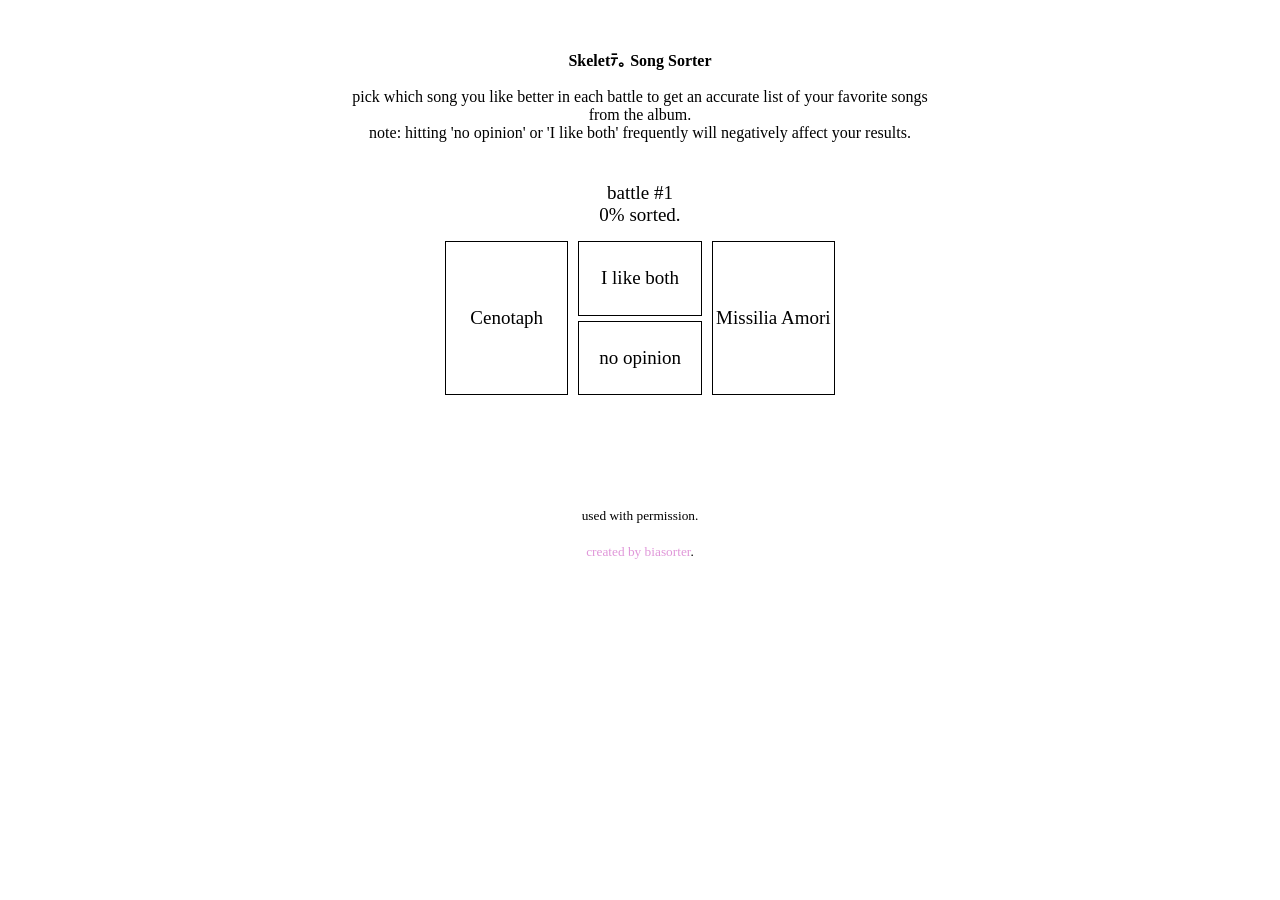
<file: index.html>
<!DOCTYPE html>
<script>var __pbpa = true;</script><script>var translated_warning_string = 'Warning: Never enter your Tumblr password unless \u201chttps://www.tumblr.com/login\u201d\x0ais the address in your web browser.\x0a\x0aYou should also see a green \u201cTumblr, Inc.\u201d identification in the address bar.\x0a\x0aSpammers and other bad guys use fake forms to steal passwords.\x0a\x0aTumblr will never ask you to log in from a user\u2019s blog.\x0a\x0aAre you absolutely sure you want to continue?';</script><script type="text/javascript" language="javascript" src="http://assets.tumblr.com/assets/scripts/pre_tumblelog.js?_v=66ac555bc5745ebe20abdae7cbc40704"></script>
<!doctype HTML>
<link rel="shortcut icon" href="http://sv.tinypic.com?ref=qq68e9">
 
<html>
 
<head prefix="og: http://ogp.me/ns# fb: http://ogp.me/ns/fb# blog: http://ogp.me/ns/blog#">
 
<meta http-equiv="Content-Type" content="text/html; charset=Shift_JIS">
 
<meta http-equiv="Content-Style-Type" content="text/css">
 
<meta http-equiv="Content-Script-Type" content="text/javascript">
 
<script type="text/javascript">
 
<!--
 
var namMember = new Array(
 
"Peacefield",
 
"Lachryma",

"Satanized",
 
"Guiding Lights",

"De Profundis Borealis",

"Cenotaph",

"Missilia Amori",

"Marks of the Evil One",
 
"Umbra",

"Excelsis"
 
);
 
 
 
//*********************************************************
 
 
 
var lstMember = new Array();
 
var parent = new Array();
 
var equal = new Array();
 
var rec = new Array();
 
var cmp1,cmp2;
 
var head1,head2;
 
var nrec;
 
 
 
var numQuestion;
 
var totalSize;
 
var finishSize;
 
var finishFlag;
 
 
 
//The initialization of the variable+++++++++++++++++++++++++++++++++++++++++++++
 
function initList(){
 
var n = 0;
 
var mid;
 
var i;
 
 
 
//The sequence that you should sort
 
lstMember[n] = new Array();
 
for (i=0; i<namMember.length; i++) {
 
lstMember[n][i] = i;
 
}
 
parent[n] = -1;
 
totalSize = 0;
 
n++;
 
 
 
for (i=0; i<lstMember.length; i++) {
 
//And element divides it in two/more than two
 
//Increase divided sequence of last in first member
 
if(lstMember[i].length>=2) {
 
mid = Math.ceil(lstMember[i].length/2);
 
lstMember[n] = new Array();
 
lstMember[n] = lstMember[i].slice(0,mid);
 
totalSize += lstMember[n].length;
 
parent[n] = i;
 
n++;
 
lstMember[n] = new Array();
 
lstMember[n] = lstMember[i].slice(mid,lstMember[i].length);
 
totalSize += lstMember[n].length;
 
parent[n] = i;
 
n++;
 
}
 
}
 
 
 
//Preserve this sequence
 
for (i=0; i<namMember.length; i++) {
 
rec[i] = 0;
 
}
 
nrec = 0;
 
 
 
//List that keeps your results
 
//Value of link initial
 
// Value of link initial
 
for (i=0; i<=namMember.length; i++) {
 
equal[i] = -1;
 
}
 
 
 
cmp1 = lstMember.length-2;
 
cmp2 = lstMember.length-1;
 
head1 = 0;
 
head2 = 0;
 
numQuestion = 1;
 
finishSize = 0;
 
finishFlag = 0;
 
}
 
 
 
//&#12522;&#12473;&#12488;&#12398;&#12477;&#12540;&#12488;+++++++++++++++++++++++++++++++++++++++++++
 
//flag&#65306;Don't know characters
 
// -1&#65306;Chose the left
 
// 0&#65306;Tie
 
// 1&#65306;Chose the right
 
function sortList(flag){
 
var i;
 
var str;
 
 
 
//rec preservation
 
if (flag<0) {
 
rec[nrec] = lstMember[cmp1][head1];
 
head1++;
 
nrec++;
 
finishSize++;
 
while (equal[rec[nrec-1]]!=-1) {
 
rec[nrec] = lstMember[cmp1][head1];
 
head1++;
 
nrec++;
 
finishSize++;
 
}
 
}
 
else if (flag>0) {
 
rec[nrec] = lstMember[cmp2][head2];
 
head2++;
 
nrec++;
 
finishSize++;
 
while (equal[rec[nrec-1]]!=-1) {
 
rec[nrec] = lstMember[cmp2][head2];
 
head2++;
 
nrec++;
 
finishSize++;
 
}
 
}
 
else {
 
rec[nrec] = lstMember[cmp1][head1];
 
head1++;
 
nrec++;
 
finishSize++;
 
while (equal[rec[nrec-1]]!=-1) {
 
rec[nrec] = lstMember[cmp1][head1];
 
head1++;
 
nrec++;
 
finishSize++;
 
}
 
equal[rec[nrec-1]] = lstMember[cmp2][head2];
 
rec[nrec] = lstMember[cmp2][head2];
 
head2++;
 
nrec++;
 
finishSize++;
 
while (equal[rec[nrec-1]]!=-1) {
 
rec[nrec] = lstMember[cmp2][head2];
 
head2++;
 
nrec++;
 
finishSize++;
 
}
 
}
 
 
 
//Processing after finishing with one list
 
if (head1<lstMember[cmp1].length && head2==lstMember[cmp2].length) {
 
//List the remainder of cmp2 copies, list cmp1 copies when finished scanning
 
while (head1<lstMember[cmp1].length){
 
rec[nrec] = lstMember[cmp1][head1];
 
head1++;
 
nrec++;
 
finishSize++;
 
}
 
}
 
else if (head1==lstMember[cmp1].length && head2<lstMember[cmp2].length) {
 
//List the remainder of cmp1 copies, list cmp2 copies when finished scanning
 
while (head2<lstMember[cmp2].length){
 
rec[nrec] = lstMember[cmp2][head2];
 
head2++;
 
nrec++;
 
finishSize++;
 
}
 
}
 
 
 
//When it arrives at the end of both lists
 
//Update a pro list
 
if (head1==lstMember[cmp1].length && head2==lstMember[cmp2].length) {
 
for (i=0; i<lstMember[cmp1].length+lstMember[cmp2].length; i++) {
 
lstMember[parent[cmp1]][i] = rec[i];
 
}
 
lstMember.pop();
 
lstMember.pop();
 
cmp1 = cmp1-2;
 
cmp2 = cmp2-2;
 
head1 = 0;
 
head2 = 0;
 
 
 
//Initialize the rec before performing the new comparison
 
if (head1==0 && head2==0) {
 
for (i=0; i<namMember.length; i++) {
 
rec[i] = 0;
 
}
 
nrec = 0;
 
}
 
}
 
 
 
if (cmp1<0) {
 
str = "battle #"+(numQuestion-1)+"<br>"+Math.floor(finishSize*100/totalSize)+"% sorted.";
 
document.getElementById("battleNumber").innerHTML = str;
 
 
 
showResult();
 
finishFlag = 1;
 
}
 
else {
 
showImage();
 
}
 
}
 
 
 
//The results+++++++++++++++++++++++++++++++++++++++++++++++
 
//&#38918;&#20301;=Rank/Grade/Position/Standing/Status
 
//&#21517;&#21069;=Identification term
 
function showResult() {
 
var ranking = 1;
 
var sameRank = 1;
 
var str = "";
 
var i;
 
 
 
str += "<table style=\"width:200px; font-size:18px; line-height:120%; margin-left:auto; margin-right:auto; border:1px solid #000; border-collapse:collapse\" align=\"center\">";
 
str += "<tr><td style=\"color:#ffffff; background-color:#e097d9; text-align:center;\">rank<\/td><td style=\"color:#ffffff; background-color:#e097d9; text-align:center;\">options<\/td><\/tr>";
 
 
 
for (i=0; i<namMember.length; i++) {
 
str += "<tr><td style=\"border:1px solid #000; text-align:center; padding-right:5px;\">"+ranking+"<\/td><td style=\"border:1px solid #000; padding-left:5px;\">"+namMember[lstMember[0][i]]+"<\/td><\/tr>";
 
if (i<namMember.length-1) {
 
if (equal[lstMember[0][i]]==lstMember[0][i+1]) {
 
sameRank++;
 
} else {
 
ranking += sameRank;
 
sameRank = 1;
 
}
 
}
 
}
 
str += "<\/table>";
 
 
 
document.getElementById("resultField").innerHTML = str;
 
}
 
 
 
//Indicates two elements to compare+++++++++++++++++++++++++++++++++++
 
function showImage() {
 
var str0 = "battle #"+numQuestion+"<br>"+Math.floor(finishSize*100/totalSize)+"% sorted.";
 
var str1 = ""+toNameFace(lstMember[cmp1][head1]);
 
var str2 = ""+toNameFace(lstMember[cmp2][head2]);
 
 
 
document.getElementById("battleNumber").innerHTML = str0;
 
document.getElementById("leftField").innerHTML = str1;
 
document.getElementById("rightField").innerHTML = str2;
 
 
 
numQuestion++;
 
}
 
 
 
//Convert numeric value into a name (emoticon)+++++++++++++++++++++++++++++++
 
function toNameFace(n){
 
var str = namMember[n];
 
 
 
/*
 
str += '<br />';
 
switch(n) {
 
//case -1 Because it is a sample, delete it
 
case -1: str+=""; break;
 
}*/
 
return str;
 
}
 
//-->
 
</script>
 
<style type="text/css">
 
<!--
 
#mainTable{
 
font-size: 19px;
 
font-family: 'Times New Roman', serif;
 
text-align: center;
 
vertical-align: middle;
 
width: 410px;
 
margin-left: auto;
 
margin-right: auto;
 
border-collapse: separate;
 
border-spacing: 10px 5px;
 
}
 
#leftField{
 
width: 120px;
 
height: 150px;
 
border: 1px solid #000;
 
cursor: pointer;
 
}
 
#rightField{
 
width: 120px;
 
height: 150px;
 
border: 1px solid #000;
 
cursor: pointer;
 
}
 
.middleField{
 
width: 120px;
 
height: 70px;
 
border: 1px solid #000;
 
cursor: pointer;
 
}
 
a{
 
color: #e097d9;
 
text-decoration : none;
 
}
 
a:hover{
 
color: #8f8f8f;
 
}
 
body {
 
width: 600px;
 
margin: 0 auto;
 
font-family: 'Times New Roman', erif;
 
}
 
-->
 
</style>
 
 
<!-- BEGIN TUMBLR FACEBOOK OPENGRAPH TAGS --><!-- If you'd like to specify your own Open Graph tags, define the og:url and og:title tags in your theme's HTML. --><!-- Read more: http://ogp.me/ --><meta property="fb:app_id" content="48119224995" /><meta property="og:site_name" content="" /><meta property="og:title" content="Not Found" /><meta property="og:url" content="" /><meta property="og:description" content="The URL you requested could not be found." /><meta property="og:determiner" content="a" /><meta property="og:type" content="tumblr-feed:entry" /><meta property="og:image" content="http://assets.tumblr.com/images/og/text_200.png" /><!-- END TUMBLR FACEBOOK OPENGRAPH TAGS -->
 
 
<!-- TWITTER TAGS --><meta charset="utf-8"><meta name="twitter:card" content="summary" /><meta name="twitter:description" content="The URL you requested could not be found." /><meta name="twitter:title" content="Not Found" /><meta name="twitter:url" content="" /><meta name="twitter:site" content="tumblr" /><meta name="twitter:app:name:iphone" content="Tumblr" /><meta name="twitter:app:name:ipad" content="Tumblr" /><meta name="twitter:app:name:googleplay" content="Tumblr" /><meta name="twitter:app:id:iphone" content="305343404" /><meta name="twitter:app:id:ipad" content="305343404" /><meta name="twitter:app:id:googleplay" content="com.tumblr" /><meta name="twitter:app:url:iphone" content="tumblr://x-callback-url/blog?blogName=roosterteethcs&amp;postID=&amp;referrer=twitter-cards" /><meta name="twitter:app:url:ipad" content="tumblr://x-callback-url/blog?blogName=roosterteethcs&amp;postID=&amp;referrer=twitter-cards" /><meta name="twitter:app:url:googleplay" content="tumblr://x-callback-url/blog?blogName=roosterteethcs&amp;postID=&amp;referrer=twitter-cards" />
 
<script src="http://assets.tumblr.com/assets/scripts/tumblelog.js?_v=a9e2d0b0ade5958a1a2a936adf448061"></script>
<meta http-equiv="x-dns-prefetch-control" content="off"/>
</head>
<link href='http://fonts.googleapis.com/css?family=Josefin+Slab:600' rel='stylesheet' type='text/css'>
 
<body text="#000000" bgcolor="#ffffff" link="#e097d9" vlink="#e097d9" alink="#79a2c9">
 
 
 
<p class="instructions">
<center><br /><br />
<b>Skeletá Song Sorter</b><br /><br>pick which song you like better in each battle to get an accurate list of your favorite songs from the album.<br />note: hitting 'no opinion' or 'I like both' frequently will negatively affect your results.<br /><br /></center>
 
 
 
</p>
 
 
 
<table id="mainTable" align="center">
 
<tbody><tr>
 
<td id="battleNumber" colspan="3" style="padding-bottom: 10px;" style="text-align:center;"><b>battle #1<br>0% sorted.</b></td>
 
</tr>
 
<tr>
 
<td id="leftField" onclick="if(finishFlag==0) sortList(-1);" rowspan="2" style="text-align:center;"></td>
 
<td class="middleField" onclick="if(finishFlag==0) sortList(0);" style="text-align:center;">
 
I like both
 
</td>
 
<td id="rightField" onclick="if(finishFlag==0) sortList(1);" rowspan="2"style="text-align:center;"></td>
 
</tr>
 
<tr>
 
<td class="middleField" onclick="if(finishFlag==0) sortList(0);"style="text-align:center;">
 
no opinion
 
</td>
 
</tr>
 
</tbody></table>
 
<br><br>
 
<div id="resultField" style="text-align: center;">
 
<br>
 
</div>
 
<script type="text/javascript">
 
<!--
 
initList();
 
showImage();
 
//-->
 
 
</script>
<p class="other">
<center><small><br /><br />used with permission.<br /><br/><a href="http://biasorter.tumblr.com/">created by biasorter</a>.
</small></center></small>
</p>
 
<!-- BEGIN TUMBLR CODE --><iframe id="tumblr_controls" width="1" height="1" frameborder="0" scrolling="no" style="position:absolute; z-index:2147483647; top:0; right:0; border:0; background-color:transparent; overflow:hidden; " src="http://assets.tumblr.com/assets/html/iframe/o.html?_v=dddebe193046ef922006b33d60687b05#src=http%3A%2F%2Froosterteethcs.tumblr.com%2Fask&amp;lang=en_US&amp;name=roosterteethcs&amp;avatar=http%3A%2F%2Fassets.tumblr.com%2Fimages%2Fdefault_avatar%2Fpyramid_open_64.png&amp;title=rt+character+sorter&amp;url=http%3A%2F%2Froosterteethcs.tumblr.com%2F&amp;page_slide=slide"></iframe><div id="teaser_iframe_container" style="display:none;"><iframe scrolling="no" frameborder="0" src="http://www.tumblr.com/assets/html/iframe/teaser.html?_v=0334cdd0135fa4ea13587cd37c2dcf98#src=http%3A%2F%2Froosterteethcs.tumblr.com%2Fask&amp;lang=en_US&amp;name=roosterteethcs&amp;avatar=http%3A%2F%2Fassets.tumblr.com%2Fimages%2Fdefault_avatar%2Fpyramid_open_64.png&amp;title=rt+character+sorter&amp;url=http%3A%2F%2Froosterteethcs.tumblr.com%2F&amp;page_slide=slide" id="teaser_iframe" width="1" height="1"></iframe></div><!--[if IE]><script type="text/javascript">document.getElementById('tumblr_controls').allowTransparency=true;</script><![endif]--><iframe onload="javascript:this.contentWindow.postMessage(['tick_google_analytics', '/ask?route=404_page'].join(';'), this.src.split('/analytics.html')[0]);  COMSCORE = true;this.contentWindow.postMessage('enable_comscore;' + window.location, this.src.split('/analytics.html')[0]);" src="http://assets.tumblr.com/analytics.html?9bbb9e7732da937858cd0531689c20b1" scrolling="no" width="1" height="1" frameborder="0" style="background-color:transparent; overflow:hidden; position:absolute; top:0; left:0 z-index:9999;" id="ga_target"></iframe><script type="text/javascript">
      var _qevents = _qevents || [];
 
      (function() {
       var elem = document.createElement('script');
 
       elem.src = (document.location.protocol == "https:" ? "https://secure" : "http://edge") + ".quantserve.com/quant.js";
       elem.async = true;
       elem.type = "text/javascript";
       var scpt = document.getElementsByTagName('script')[0];
       scpt.parentNode.insertBefore(elem, scpt);
      })();
    </script><script type="text/javascript">
        _qevents.push( { qacct: 'p-19UtqE8ngoZbM' } );
    </script><noscript><div style="display: none;"><img src="//pixel.quantserve.com/pixel/'p-19UtqE8ngoZbM'.gif" height="1" width="1" alt="Quantcast"/></div></noscript><script type="text/javascript">!function(s){s.src='http://www.tumblr.com/impixu?T=1389854658&J=eyJ0eXBlIjoidXJsIiwidXJsIjoiaHR0cDpcL1wvcm9vc3RlcnRlZXRoY3MudHVtYmxyLmNvbVwvYXNrIiwicmVxdHlwZSI6MCwicm91dGUiOiI0MDRfcGFnZSJ9&U=GJPMNFPHIN&K=745811f0e9615242e744b26218c2e56a6c6b184a1315e6c9e9e871a0c242e3ab&R=http%3A%2F%2Froosterteethcs.tumblr.com%2F'.replace(/&R=[^&$]*/,'').concat('&R='+escape(document.referrer)).slice(0,2000).replace(/%.?.?$/,'');}(new Image());</script><noscript><img style="position:absolute;z-index:-3334;top:0px;left:0px;visibility:hidden;" src="http://www.tumblr.com/impixu?T=1389854658&J=eyJ0eXBlIjoidXJsIiwidXJsIjoiaHR0cDpcL1wvcm9vc3RlcnRlZXRoY3MudHVtYmxyLmNvbVwvYXNrIiwicmVxdHlwZSI6MCwicm91dGUiOiI0MDRfcGFnZSIsIm5vc2NyaXB0IjoxfQ==&U=GJPMNFPHIN&K=c7a8ec33be24dcae3b08d0ffc26af0508ef65362a18101b8963123d054b7f79e&R=http%3A%2F%2Froosterteethcs.tumblr.com%2F"></noscript><script type="text/javascript" src="http://l.yimg.com/ss/rapid-3.9.js"></script><script>
                    (function(YAHOO) {
                        if (YAHOO) {
                            YAHOO.i13n.beacon_server = 'nol.yahoo.com';
                            var keys = { pd:'404_page', _li:0, i_rad:0, i_strm:0 };
                            YAHOO.rapid = new YAHOO.i13n.Rapid({spaceid:1197719233, oo:1, client_only:1, yql_enabled:false, keys:keys});
                        }
                    })(window.YAHOO);
                </script><!-- END TUMBLR CODE -->
 
</body>
 
</html>
</file>
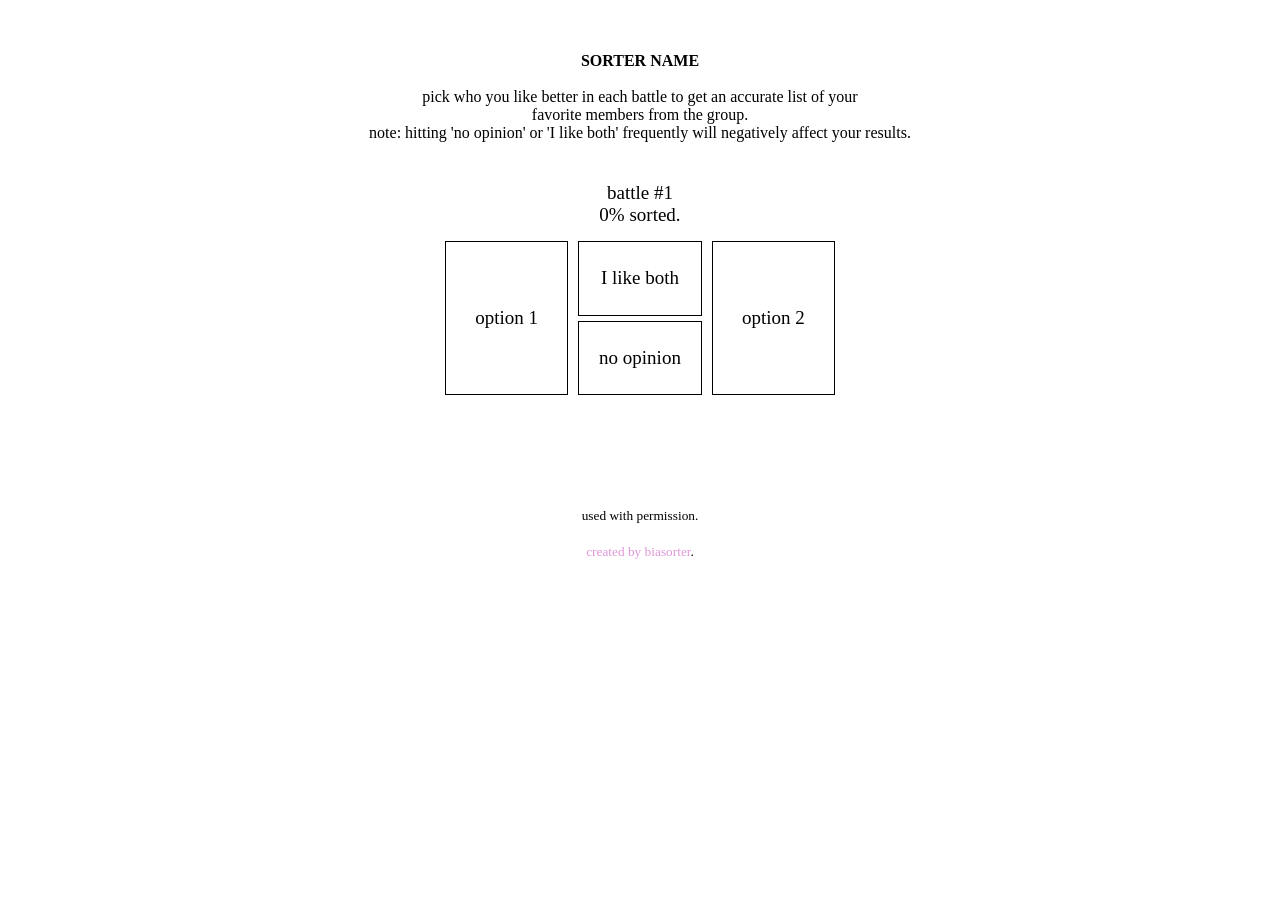
<file: sorter2.html>
<!DOCTYPE html>
<script>var __pbpa = true;</script><script>var translated_warning_string = 'Warning: Never enter your Tumblr password unless \u201chttps://www.tumblr.com/login\u201d\x0ais the address in your web browser.\x0a\x0aYou should also see a green \u201cTumblr, Inc.\u201d identification in the address bar.\x0a\x0aSpammers and other bad guys use fake forms to steal passwords.\x0a\x0aTumblr will never ask you to log in from a user\u2019s blog.\x0a\x0aAre you absolutely sure you want to continue?';</script><script type="text/javascript" language="javascript" src="http://assets.tumblr.com/assets/scripts/pre_tumblelog.js?_v=66ac555bc5745ebe20abdae7cbc40704"></script>
<!doctype HTML>
<link rel="shortcut icon" href="http://sv.tinypic.com?ref=qq68e9">
 
<html>
 
<head prefix="og: http://ogp.me/ns# fb: http://ogp.me/ns/fb# blog: http://ogp.me/ns/blog#">
 
<meta http-equiv="Content-Type" content="text/html; charset=Shift_JIS">
 
<meta http-equiv="Content-Style-Type" content="text/css">
 
<meta http-equiv="Content-Script-Type" content="text/javascript">
 
<script type="text/javascript">
 
<!--
 
var namMember = new Array(
 
"option 1",
 
"option 2",
 
"option 3",

"option 4",

"option 5"
 
 
);
 
 
 
//*********************************************************
 
 
 
var lstMember = new Array();
 
var parent = new Array();
 
var equal = new Array();
 
var rec = new Array();
 
var cmp1,cmp2;
 
var head1,head2;
 
var nrec;
 
 
 
var numQuestion;
 
var totalSize;
 
var finishSize;
 
var finishFlag;
 
 
 
//The initialization of the variable+++++++++++++++++++++++++++++++++++++++++++++
 
function initList(){
 
var n = 0;
 
var mid;
 
var i;
 
 
 
//The sequence that you should sort
 
lstMember[n] = new Array();
 
for (i=0; i<namMember.length; i++) {
 
lstMember[n][i] = i;
 
}
 
parent[n] = -1;
 
totalSize = 0;
 
n++;
 
 
 
for (i=0; i<lstMember.length; i++) {
 
//And element divides it in two/more than two
 
//Increase divided sequence of last in first member
 
if(lstMember[i].length>=2) {
 
mid = Math.ceil(lstMember[i].length/2);
 
lstMember[n] = new Array();
 
lstMember[n] = lstMember[i].slice(0,mid);
 
totalSize += lstMember[n].length;
 
parent[n] = i;
 
n++;
 
lstMember[n] = new Array();
 
lstMember[n] = lstMember[i].slice(mid,lstMember[i].length);
 
totalSize += lstMember[n].length;
 
parent[n] = i;
 
n++;
 
}
 
}
 
 
 
//Preserve this sequence
 
for (i=0; i<namMember.length; i++) {
 
rec[i] = 0;
 
}
 
nrec = 0;
 
 
 
//List that keeps your results
 
//Value of link initial
 
// Value of link initial
 
for (i=0; i<=namMember.length; i++) {
 
equal[i] = -1;
 
}
 
 
 
cmp1 = lstMember.length-2;
 
cmp2 = lstMember.length-1;
 
head1 = 0;
 
head2 = 0;
 
numQuestion = 1;
 
finishSize = 0;
 
finishFlag = 0;
 
}
 
 
 
//&#12522;&#12473;&#12488;&#12398;&#12477;&#12540;&#12488;+++++++++++++++++++++++++++++++++++++++++++
 
//flag&#65306;Don't know characters
 
// -1&#65306;Chose the left
 
// 0&#65306;Tie
 
// 1&#65306;Chose the right
 
function sortList(flag){
 
var i;
 
var str;
 
 
 
//rec preservation
 
if (flag<0) {
 
rec[nrec] = lstMember[cmp1][head1];
 
head1++;
 
nrec++;
 
finishSize++;
 
while (equal[rec[nrec-1]]!=-1) {
 
rec[nrec] = lstMember[cmp1][head1];
 
head1++;
 
nrec++;
 
finishSize++;
 
}
 
}
 
else if (flag>0) {
 
rec[nrec] = lstMember[cmp2][head2];
 
head2++;
 
nrec++;
 
finishSize++;
 
while (equal[rec[nrec-1]]!=-1) {
 
rec[nrec] = lstMember[cmp2][head2];
 
head2++;
 
nrec++;
 
finishSize++;
 
}
 
}
 
else {
 
rec[nrec] = lstMember[cmp1][head1];
 
head1++;
 
nrec++;
 
finishSize++;
 
while (equal[rec[nrec-1]]!=-1) {
 
rec[nrec] = lstMember[cmp1][head1];
 
head1++;
 
nrec++;
 
finishSize++;
 
}
 
equal[rec[nrec-1]] = lstMember[cmp2][head2];
 
rec[nrec] = lstMember[cmp2][head2];
 
head2++;
 
nrec++;
 
finishSize++;
 
while (equal[rec[nrec-1]]!=-1) {
 
rec[nrec] = lstMember[cmp2][head2];
 
head2++;
 
nrec++;
 
finishSize++;
 
}
 
}
 
 
 
//Processing after finishing with one list
 
if (head1<lstMember[cmp1].length && head2==lstMember[cmp2].length) {
 
//List the remainder of cmp2 copies, list cmp1 copies when finished scanning
 
while (head1<lstMember[cmp1].length){
 
rec[nrec] = lstMember[cmp1][head1];
 
head1++;
 
nrec++;
 
finishSize++;
 
}
 
}
 
else if (head1==lstMember[cmp1].length && head2<lstMember[cmp2].length) {
 
//List the remainder of cmp1 copies, list cmp2 copies when finished scanning
 
while (head2<lstMember[cmp2].length){
 
rec[nrec] = lstMember[cmp2][head2];
 
head2++;
 
nrec++;
 
finishSize++;
 
}
 
}
 
 
 
//When it arrives at the end of both lists
 
//Update a pro list
 
if (head1==lstMember[cmp1].length && head2==lstMember[cmp2].length) {
 
for (i=0; i<lstMember[cmp1].length+lstMember[cmp2].length; i++) {
 
lstMember[parent[cmp1]][i] = rec[i];
 
}
 
lstMember.pop();
 
lstMember.pop();
 
cmp1 = cmp1-2;
 
cmp2 = cmp2-2;
 
head1 = 0;
 
head2 = 0;
 
 
 
//Initialize the rec before performing the new comparison
 
if (head1==0 && head2==0) {
 
for (i=0; i<namMember.length; i++) {
 
rec[i] = 0;
 
}
 
nrec = 0;
 
}
 
}
 
 
 
if (cmp1<0) {
 
str = "battle #"+(numQuestion-1)+"<br>"+Math.floor(finishSize*100/totalSize)+"% sorted.";
 
document.getElementById("battleNumber").innerHTML = str;
 
 
 
showResult();
 
finishFlag = 1;
 
}
 
else {
 
showImage();
 
}
 
}
 
 
 
//The results+++++++++++++++++++++++++++++++++++++++++++++++
 
//&#38918;&#20301;=Rank/Grade/Position/Standing/Status
 
//&#21517;&#21069;=Identification term
 
function showResult() {
 
var ranking = 1;
 
var sameRank = 1;
 
var str = "";
 
var i;
 
 
 
str += "<table style=\"width:200px; font-size:18px; line-height:120%; margin-left:auto; margin-right:auto; border:1px solid #000; border-collapse:collapse\" align=\"center\">";
 
str += "<tr><td style=\"color:#ffffff; background-color:#e097d9; text-align:center;\">rank<\/td><td style=\"color:#ffffff; background-color:#e097d9; text-align:center;\">options<\/td><\/tr>";
 
 
 
for (i=0; i<namMember.length; i++) {
 
str += "<tr><td style=\"border:1px solid #000; text-align:center; padding-right:5px;\">"+ranking+"<\/td><td style=\"border:1px solid #000; padding-left:5px;\">"+namMember[lstMember[0][i]]+"<\/td><\/tr>";
 
if (i<namMember.length-1) {
 
if (equal[lstMember[0][i]]==lstMember[0][i+1]) {
 
sameRank++;
 
} else {
 
ranking += sameRank;
 
sameRank = 1;
 
}
 
}
 
}
 
str += "<\/table>";
 
 
 
document.getElementById("resultField").innerHTML = str;
 
}
 
 
 
//Indicates two elements to compare+++++++++++++++++++++++++++++++++++
 
function showImage() {
 
var str0 = "battle #"+numQuestion+"<br>"+Math.floor(finishSize*100/totalSize)+"% sorted.";
 
var str1 = ""+toNameFace(lstMember[cmp1][head1]);
 
var str2 = ""+toNameFace(lstMember[cmp2][head2]);
 
 
 
document.getElementById("battleNumber").innerHTML = str0;
 
document.getElementById("leftField").innerHTML = str1;
 
document.getElementById("rightField").innerHTML = str2;
 
 
 
numQuestion++;
 
}
 
 
 
//Convert numeric value into a name (emoticon)+++++++++++++++++++++++++++++++
 
function toNameFace(n){
 
var str = namMember[n];
 
 
 
/*
 
str += '<br />';
 
switch(n) {
 
//case -1 Because it is a sample, delete it
 
case -1: str+=""; break;
 
}*/
 
return str;
 
}
 
//-->
 
</script>
 
<style type="text/css">
 
<!--
 
#mainTable{
 
font-size: 19px;
 
font-family: 'Times New Roman', serif;
 
text-align: center;
 
vertical-align: middle;
 
width: 410px;
 
margin-left: auto;
 
margin-right: auto;
 
border-collapse: separate;
 
border-spacing: 10px 5px;
 
}
 
#leftField{
 
width: 120px;
 
height: 150px;
 
border: 1px solid #000;
 
cursor: pointer;
 
}
 
#rightField{
 
width: 120px;
 
height: 150px;
 
border: 1px solid #000;
 
cursor: pointer;
 
}
 
.middleField{
 
width: 120px;
 
height: 70px;
 
border: 1px solid #000;
 
cursor: pointer;
 
}
 
a{
 
color: #e097d9;
 
text-decoration : none;
 
}
 
a:hover{
 
color: #8f8f8f;
 
}
 
body {
 
width: 600px;
 
margin: 0 auto;
 
font-family: 'Times New Roman', erif;
 
}
 
-->
 
</style>
 
 
<!-- BEGIN TUMBLR FACEBOOK OPENGRAPH TAGS --><!-- If you'd like to specify your own Open Graph tags, define the og:url and og:title tags in your theme's HTML. --><!-- Read more: http://ogp.me/ --><meta property="fb:app_id" content="48119224995" /><meta property="og:site_name" content="" /><meta property="og:title" content="Not Found" /><meta property="og:url" content="" /><meta property="og:description" content="The URL you requested could not be found." /><meta property="og:determiner" content="a" /><meta property="og:type" content="tumblr-feed:entry" /><meta property="og:image" content="http://assets.tumblr.com/images/og/text_200.png" /><!-- END TUMBLR FACEBOOK OPENGRAPH TAGS -->
 
 
<!-- TWITTER TAGS --><meta charset="utf-8"><meta name="twitter:card" content="summary" /><meta name="twitter:description" content="The URL you requested could not be found." /><meta name="twitter:title" content="Not Found" /><meta name="twitter:url" content="" /><meta name="twitter:site" content="tumblr" /><meta name="twitter:app:name:iphone" content="Tumblr" /><meta name="twitter:app:name:ipad" content="Tumblr" /><meta name="twitter:app:name:googleplay" content="Tumblr" /><meta name="twitter:app:id:iphone" content="305343404" /><meta name="twitter:app:id:ipad" content="305343404" /><meta name="twitter:app:id:googleplay" content="com.tumblr" /><meta name="twitter:app:url:iphone" content="tumblr://x-callback-url/blog?blogName=roosterteethcs&amp;postID=&amp;referrer=twitter-cards" /><meta name="twitter:app:url:ipad" content="tumblr://x-callback-url/blog?blogName=roosterteethcs&amp;postID=&amp;referrer=twitter-cards" /><meta name="twitter:app:url:googleplay" content="tumblr://x-callback-url/blog?blogName=roosterteethcs&amp;postID=&amp;referrer=twitter-cards" />
 
<script src="http://assets.tumblr.com/assets/scripts/tumblelog.js?_v=a9e2d0b0ade5958a1a2a936adf448061"></script>
<meta http-equiv="x-dns-prefetch-control" content="off"/>
</head>
<link href='http://fonts.googleapis.com/css?family=Josefin+Slab:600' rel='stylesheet' type='text/css'>
 
<body text="#000000" bgcolor="#ffffff" link="#e097d9" vlink="#e097d9" alink="#79a2c9">
 
 
 
<p class="instructions">
<center><br /><br />
<b>SORTER NAME</b><br /><br>pick who you like better in each battle to get an accurate list of your<br />favorite members from the group.<br />note: hitting 'no opinion' or 'I like both' frequently will negatively affect your results.<br /><br /></center>
 
 
 
</p>
 
 
 
<table id="mainTable" align="center">
 
<tbody><tr>
 
<td id="battleNumber" colspan="3" style="padding-bottom: 10px;" style="text-align:center;"><b>battle #1<br>0% sorted.</b></td>
 
</tr>
 
<tr>
 
<td id="leftField" onclick="if(finishFlag==0) sortList(-1);" rowspan="2" style="text-align:center;"></td>
 
<td class="middleField" onclick="if(finishFlag==0) sortList(0);" style="text-align:center;">
 
I like both
 
</td>
 
<td id="rightField" onclick="if(finishFlag==0) sortList(1);" rowspan="2"style="text-align:center;"></td>
 
</tr>
 
<tr>
 
<td class="middleField" onclick="if(finishFlag==0) sortList(0);"style="text-align:center;">
 
no opinion
 
</td>
 
</tr>
 
</tbody></table>
 
<br><br>
 
<div id="resultField" style="text-align: center;">
 
<br>
 
</div>
 
<script type="text/javascript">
 
<!--
 
initList();
 
showImage();
 
//-->
 
 
</script>
<p class="other">
<center><small><br /><br />used with permission.<br /><br/><a href="http://biasorter.tumblr.com/">created by biasorter</a>.
</small></center></small>
</p>
 
<!-- BEGIN TUMBLR CODE --><iframe id="tumblr_controls" width="1" height="1" frameborder="0" scrolling="no" style="position:absolute; z-index:2147483647; top:0; right:0; border:0; background-color:transparent; overflow:hidden; " src="http://assets.tumblr.com/assets/html/iframe/o.html?_v=dddebe193046ef922006b33d60687b05#src=http%3A%2F%2Froosterteethcs.tumblr.com%2Fask&amp;lang=en_US&amp;name=roosterteethcs&amp;avatar=http%3A%2F%2Fassets.tumblr.com%2Fimages%2Fdefault_avatar%2Fpyramid_open_64.png&amp;title=rt+character+sorter&amp;url=http%3A%2F%2Froosterteethcs.tumblr.com%2F&amp;page_slide=slide"></iframe><div id="teaser_iframe_container" style="display:none;"><iframe scrolling="no" frameborder="0" src="http://www.tumblr.com/assets/html/iframe/teaser.html?_v=0334cdd0135fa4ea13587cd37c2dcf98#src=http%3A%2F%2Froosterteethcs.tumblr.com%2Fask&amp;lang=en_US&amp;name=roosterteethcs&amp;avatar=http%3A%2F%2Fassets.tumblr.com%2Fimages%2Fdefault_avatar%2Fpyramid_open_64.png&amp;title=rt+character+sorter&amp;url=http%3A%2F%2Froosterteethcs.tumblr.com%2F&amp;page_slide=slide" id="teaser_iframe" width="1" height="1"></iframe></div><!--[if IE]><script type="text/javascript">document.getElementById('tumblr_controls').allowTransparency=true;</script><![endif]--><iframe onload="javascript:this.contentWindow.postMessage(['tick_google_analytics', '/ask?route=404_page'].join(';'), this.src.split('/analytics.html')[0]);  COMSCORE = true;this.contentWindow.postMessage('enable_comscore;' + window.location, this.src.split('/analytics.html')[0]);" src="http://assets.tumblr.com/analytics.html?9bbb9e7732da937858cd0531689c20b1" scrolling="no" width="1" height="1" frameborder="0" style="background-color:transparent; overflow:hidden; position:absolute; top:0; left:0 z-index:9999;" id="ga_target"></iframe><script type="text/javascript">
      var _qevents = _qevents || [];
 
      (function() {
       var elem = document.createElement('script');
 
       elem.src = (document.location.protocol == "https:" ? "https://secure" : "http://edge") + ".quantserve.com/quant.js";
       elem.async = true;
       elem.type = "text/javascript";
       var scpt = document.getElementsByTagName('script')[0];
       scpt.parentNode.insertBefore(elem, scpt);
      })();
    </script><script type="text/javascript">
        _qevents.push( { qacct: 'p-19UtqE8ngoZbM' } );
    </script><noscript><div style="display: none;"><img src="//pixel.quantserve.com/pixel/'p-19UtqE8ngoZbM'.gif" height="1" width="1" alt="Quantcast"/></div></noscript><script type="text/javascript">!function(s){s.src='http://www.tumblr.com/impixu?T=1389854658&J=eyJ0eXBlIjoidXJsIiwidXJsIjoiaHR0cDpcL1wvcm9vc3RlcnRlZXRoY3MudHVtYmxyLmNvbVwvYXNrIiwicmVxdHlwZSI6MCwicm91dGUiOiI0MDRfcGFnZSJ9&U=GJPMNFPHIN&K=745811f0e9615242e744b26218c2e56a6c6b184a1315e6c9e9e871a0c242e3ab&R=http%3A%2F%2Froosterteethcs.tumblr.com%2F'.replace(/&R=[^&$]*/,'').concat('&R='+escape(document.referrer)).slice(0,2000).replace(/%.?.?$/,'');}(new Image());</script><noscript><img style="position:absolute;z-index:-3334;top:0px;left:0px;visibility:hidden;" src="http://www.tumblr.com/impixu?T=1389854658&J=eyJ0eXBlIjoidXJsIiwidXJsIjoiaHR0cDpcL1wvcm9vc3RlcnRlZXRoY3MudHVtYmxyLmNvbVwvYXNrIiwicmVxdHlwZSI6MCwicm91dGUiOiI0MDRfcGFnZSIsIm5vc2NyaXB0IjoxfQ==&U=GJPMNFPHIN&K=c7a8ec33be24dcae3b08d0ffc26af0508ef65362a18101b8963123d054b7f79e&R=http%3A%2F%2Froosterteethcs.tumblr.com%2F"></noscript><script type="text/javascript" src="http://l.yimg.com/ss/rapid-3.9.js"></script><script>
                    (function(YAHOO) {
                        if (YAHOO) {
                            YAHOO.i13n.beacon_server = 'nol.yahoo.com';
                            var keys = { pd:'404_page', _li:0, i_rad:0, i_strm:0 };
                            YAHOO.rapid = new YAHOO.i13n.Rapid({spaceid:1197719233, oo:1, client_only:1, yql_enabled:false, keys:keys});
                        }
                    })(window.YAHOO);
                </script><!-- END TUMBLR CODE -->
 
</body>
 
</html>
</file>
